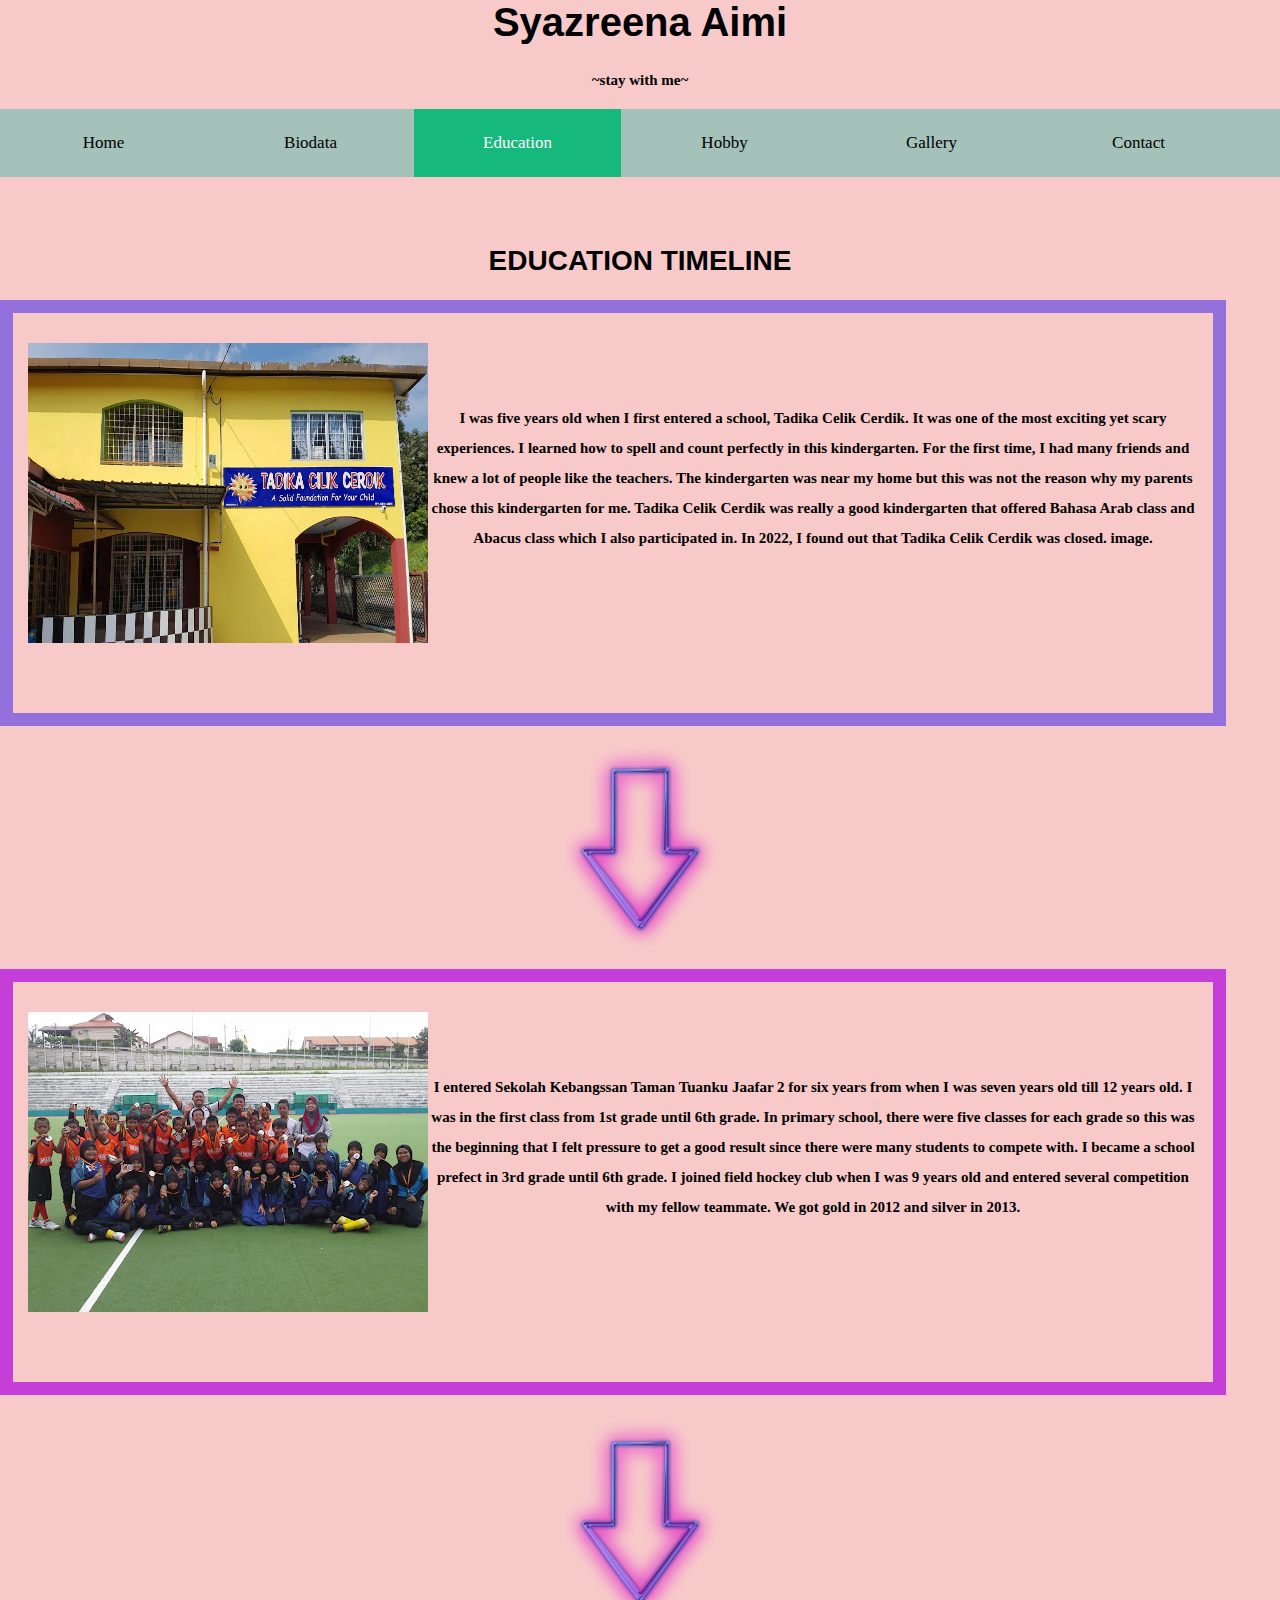
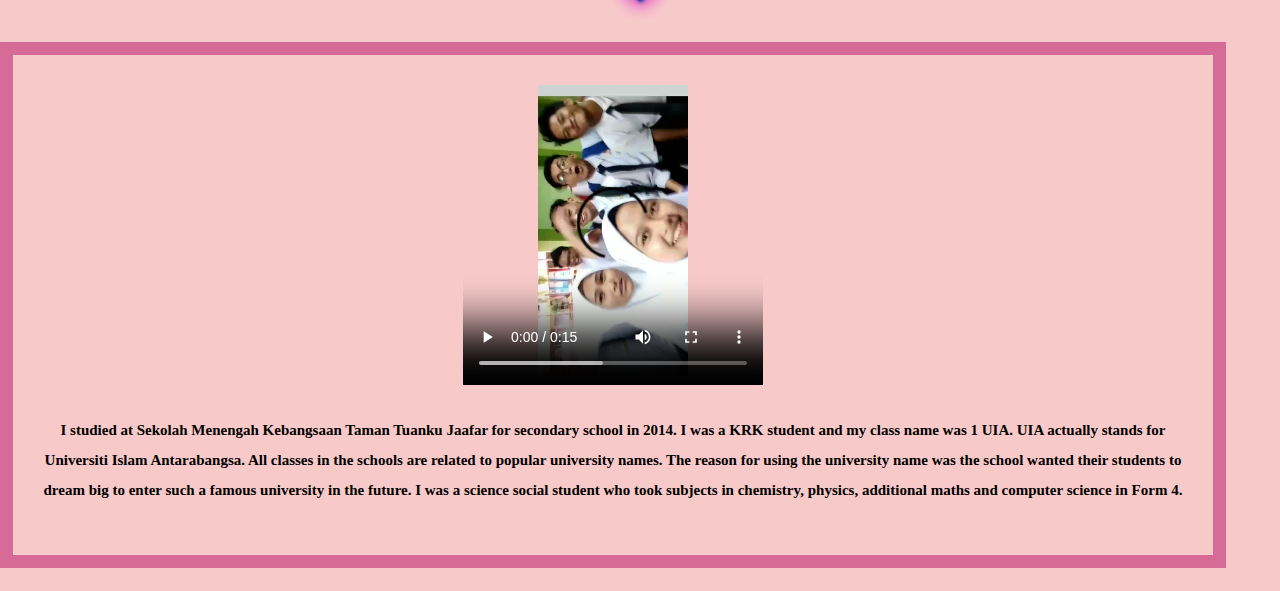
<file: edu.html>
<html>
    <head>
        <title>Education</title>
        <link rel="stylesheet" href="css/style.css">

        <style> 
        body { 
            background-color: rgba(247, 202, 201) ;
        }
        </style>

    </head>
<body>
    <div style="text-align: center">
        <h1>Syazreena Aimi</h1>
        <h4>~stay with me~</h4>
    
    <!--Internal link-->
    <!--Target attributes ;_blank, _self,_parent,_top-->
    <meta name="viewport" content="width+device-width, initial-scale">

       <div class="topnav">
        <a href="index.html" target="_blank">Home</a>
        <a href="biodata.html"target="_blank">Biodata</a>
        <a class="active" href="edu.html"target="_blank">Education</a>
        <a href="hobby.html"target="_blank">Hobby</a>
        <a href="gallery.html"target="_blank">Gallery</a>
        <a href="contact.html"target="_blank">Contact</a></h1> 
    </div>

    <p></p>
    <h2>EDUCATION TIMELINE</h2>

    <h3 style="border: 13px solid mediumpurple; width: 1200; height:400px;">
        <p>
        <img src="image/tadika.jpg" alt="Tadika Cilik Cerdik" style="float:left;width: 400px; height:300px;">
        <br>
        <br>
        I was five years old when I first entered a school, Tadika Celik Cerdik. It was one of the most exciting yet scary experiences. I learned how to spell and count perfectly in this kindergarten. For the first time, I had many friends and knew a lot of people like the teachers. The kindergarten was near my home but this was not the reason why my parents chose this kindergarten for me. Tadika Celik Cerdik was really a good kindergarten that offered Bahasa Arab class and Abacus class which I also participated in. In 2022, I found out that Tadika Celik Cerdik was closed.  image.  
        </p>
        </h3>

        <img src="image/arrowdown.png" width="200" height="200">

    <h2 style="border: 13px solid rgb(198, 62, 216); width: 1200; height:400px;">
        <p>
        <img src="image/hoki.jpg" alt="Pasukan Hoki 2013" style="float:left;width: 400px; height:300px;">
        <br>
        <br>
        I entered Sekolah Kebangssan Taman Tuanku Jaafar 2 for six years from when I was seven years old till 12 years old. I was in the first class from 1st grade until 6th grade. In primary school, there were  five classes for each grade so this was the beginning that I felt pressure to get a good result since there were many students to compete with.  I became a school prefect in 3rd grade until 6th grade. I joined field hockey club when I was 9 years old and entered several competition with my fellow teammate. We got gold in 2012 and silver in 2013.
        </p>
        </h2>

        <img src="image/arrowdown.png" width="200" height="200">

    <h2 style="border: 13px solid rgb(215, 107, 152); width: 1200; height:500px;">
        <p>
            <video width="300" height="300" controls>
                <source src="video/sekolah.mp4" type="video/mp4">
            </video>
        <br>
        <br>
        I studied at Sekolah Menengah Kebangsaan Taman Tuanku Jaafar for secondary school in 2014. I was a KRK student and my class name was 1 UIA. UIA actually stands for Universiti Islam Antarabangsa. All classes in the schools are related to popular university names. The reason for using the university name was the school wanted their students to dream big to enter such a famous university in the future. I was a science social student who took subjects in chemistry, physics, additional maths and computer science in Form 4. 
        </p>
        </h2>



</html>
</file>
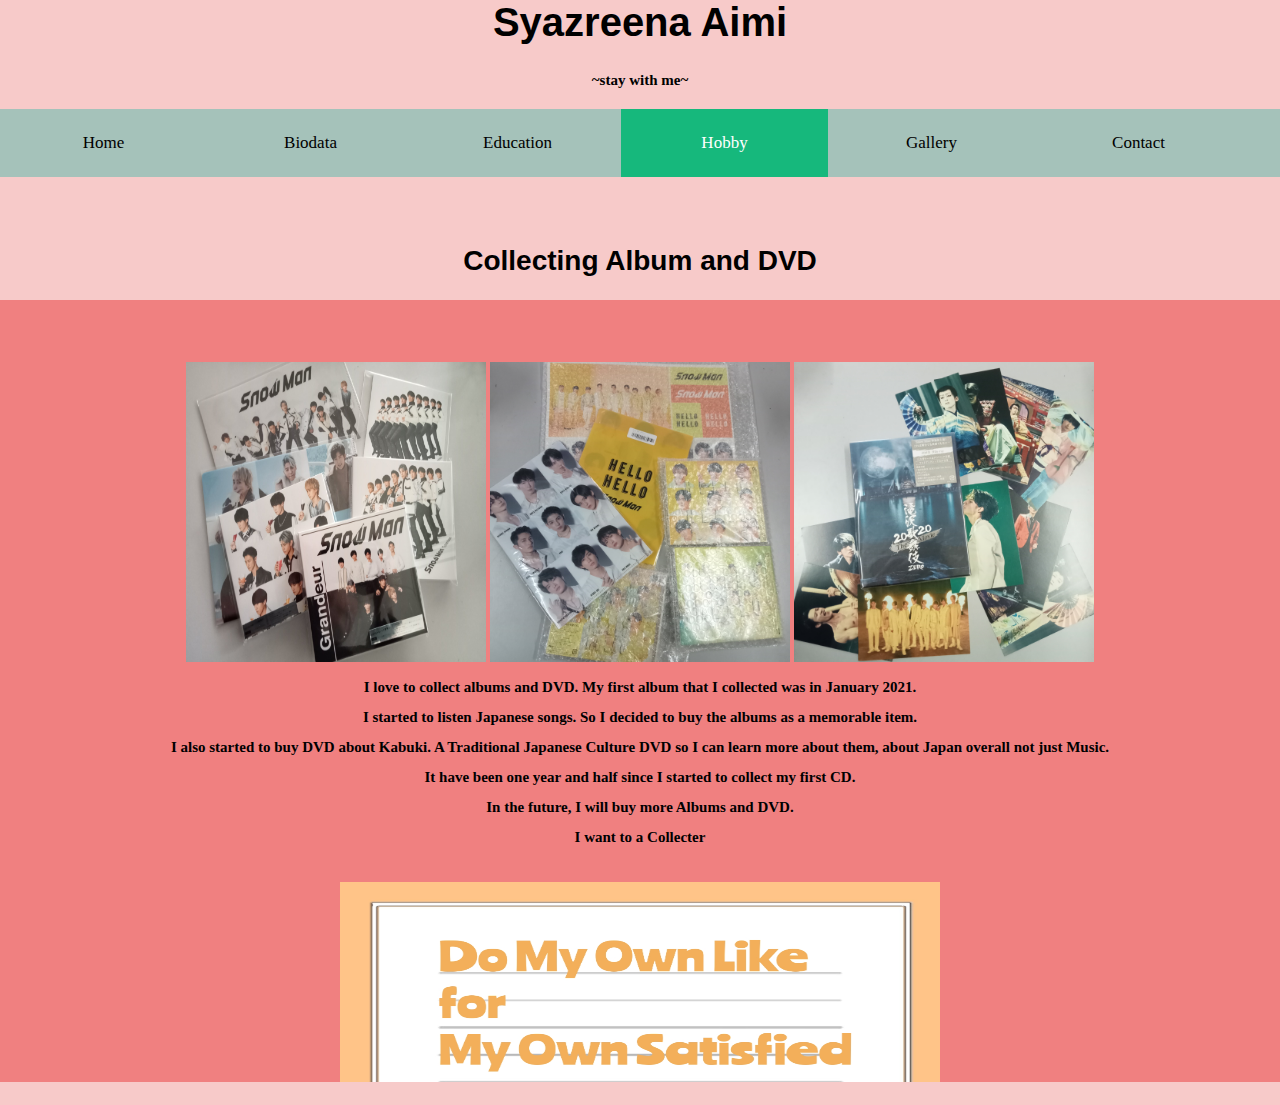
<file: hobby.html>
<html>
    <head>
        <title>Family</title>
        <link rel="stylesheet" href="css/style.css">

        <style> 
        body { 
            background-color: rgba(247, 202, 201) ;
        }
        </style>

    </head>
<body>
    <div style="text-align: center">
        <h1>Syazreena Aimi</h1>
        <h4>~stay with me~</h4>
    
    
    <!--Internal link-->
    <!--Target attributes ;_blank, _self,_parent,_top-->
    <meta name="viewport" content="width+device-width, initial-scale">

       <div class="topnav">
        <a href="index.html" target="_blank">Home</a>
        <a href="biodata.html"target="_blank">Biodata</a>
        <a href="edu.html"target="_blank">Education</a>
        <a class="active" href="hobby.html"target="_blank">Hobby</a>
        <a href="gallery.html"target="_blank">Gallery</a>
        <a href="contact.html"target="_blank">Contact</a></h1> 
    </div>

<P>

</P>

<h2>Collecting Album and DVD</h2>
<h2 style="background-color: #F08080 ;" >
    <br>
<p>
<img src="image/grandeur.jpg" width="300" height="300">
<img src="image/hellohello.jpg" width="300" height="300">
<img src="image/kabuki.jpg" width="300" height="300">
<br>
I love to collect albums and DVD. My first album that I collected was in January 2021. 
<br>
I started to listen Japanese songs. So I decided to buy the albums as a memorable item. 
<br>
I also started to buy DVD about Kabuki. A Traditional Japanese Culture DVD so I can learn more about them, about Japan overall not just Music.
<br>
It have been one year and half since I started to collect my first CD. 
<br>
In the future, I will buy more Albums and DVD.
<br>
I want to a Collecter
</p>


<img src="image/own.jpg" width="600" height="200">
    

</body>
</html>
</file>
<file: css/style.css>
/* Add a black background color to the top navigation */
body
    {
        background-color: rgba(247, 202, 201) ;
    }
p
    {
        color: black;
        font-family: Cambria, Cochin, Georgia, Times, 'Times New Roman', serif;
        padding: 15px;
        font-size: 15;
        text-align: center;
        line-height: 200%;
    }
h1
    {
        color: black;
        text-align: center;
        font-family: Verdana, Geneva, Tahoma, sans-serif;
        letter-spacing: 0px;
        font-size: 40px;
    }
h2
    {
        color: black;
        text-align: center;
        font-family:Verdana, Geneva, Tahoma, sans-serif;
        letter-spacing: 0px;
        font-size: 28px;
    }
h3
    {
        color: black;
        text-align: center;
        font-family:Verdana, Geneva, Tahoma, sans-serif;
        letter-spacing: 0px;
        font-size: 20px;
    }
div
    {
        font-size: 15;
        letter-spacing: 0px;
    }
body
    {
        margin: 0;
        font-family: 'Times New Roman', Times, serif;
    }

.topnav {
    background-color: rgba(165, 194, 186);
    overflow: hidden;
}

/* Style the links inside the navigation bar */
.topnav a {
  float: left;
  color: black;
  text-align: center;
  padding: 24px 16px;
  text-decoration: none;
  font-size: 17px;
  width: 175px;
}

/* Change the color of links on hover */
.topnav a:hover {
  background-color: #ddd;
  color: black;
}

/* Add a color to the active/current link */
.topnav a.active {
  background-color: #16b87c;
  color: white;
}
</file>
